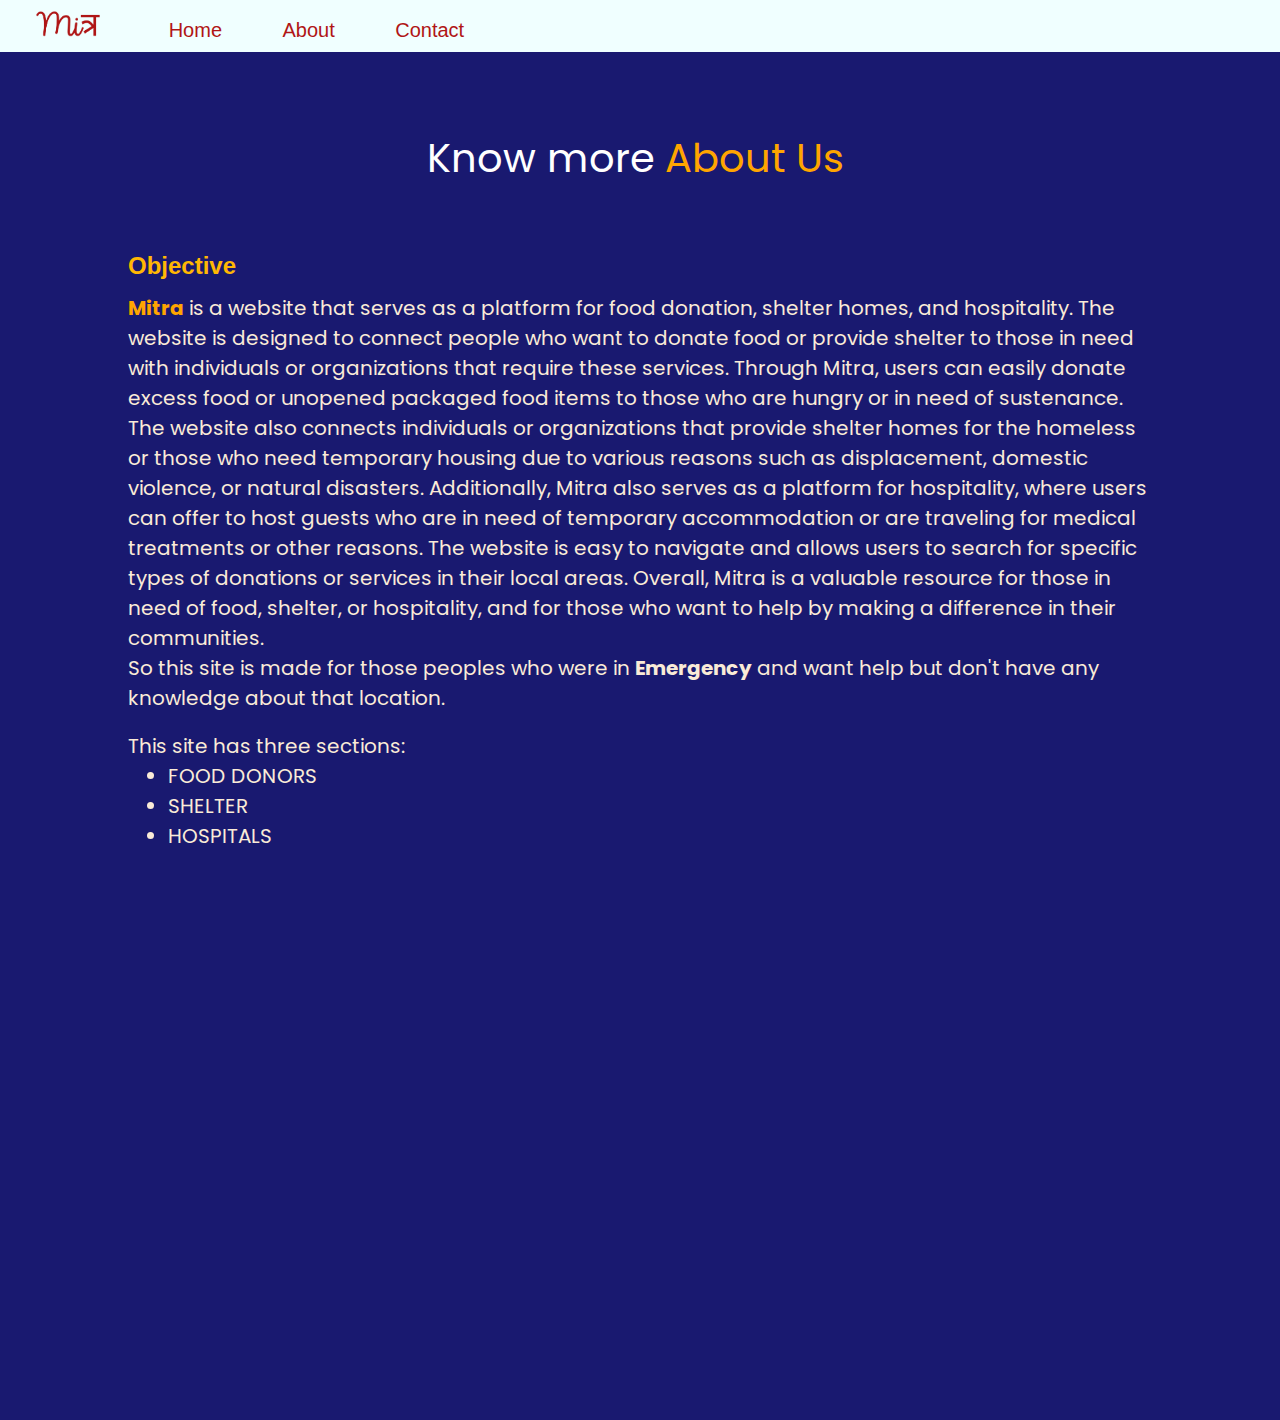
<file: about.html>
<!DOCTYPE html>
<html>

<head>
    <link rel="stylesheet" href="css/style2.css">
    <link rel="stylesheet" href="https://unpkg.com/boxicons@latest/css/boxicons.min.css">
    <title>About Us</title>
    <link rel="shortcut icon" href="images/helping-hands-logo.jpg" type="image/x-icon">

</head>
<style>
    .paragraph-section {
        margin-bottom: 10%;
    }

    .search-city {
        margin: 10% auto 5%;
    }

    .un-ordered,
    section .para-graph {
        color: antiquewhite;
        margin: 0 10%;
        font-family: 'poppins', sans-serif;
        font-weight: 400;
        font-size: 20px;
    }
    span {
        color: orange;
    }
    section h2 {
        position: relative;
        margin: 1% 10%;
        color: #FFB703;
    }
</style>

<body>

    <nav>
        <ul>
            <li class="logo"><a href="index.HTML"><img src="images/mitra1.png" alt="Mitr"></a></li>
            <li><a href="index.html" class="link">Home</a></li>
            <li><a href="#" class="link">About</a></li>
            <li><a href="contact.html" class="link">Contact</a></li>
        </ul>
    </nav>

    <div class="search-city">
        <h1 class="city">Know more <span>About Us</span></h1>
    </div>
    <section class="paragraph-section">
        <h2 id="head-secondary">Objective</h2>
        <p class="para-graph">
            <span><b>Mitra</b></span> is a website that serves as a platform for food donation, shelter homes, and
            hospitality. The website
            is designed to connect people who want to donate food or provide shelter to those in need with individuals
            or organizations that require these services.

            Through Mitra, users can easily donate excess food or unopened packaged food items to those who are hungry
            or in need of sustenance. The website also connects individuals or organizations that provide shelter homes
            for the homeless or those who need temporary housing due to various reasons such as displacement, domestic
            violence, or natural disasters.

            Additionally, Mitra also serves as a platform for hospitality, where users can offer to host guests who are
            in need of temporary accommodation or are traveling for medical treatments or other reasons.

            The website is easy to navigate and allows users to search for specific types of donations or services in
            their local areas.

            Overall, Mitra is a valuable resource for those in need of food, shelter, or hospitality, and for those who
            want to help by making a difference in their communities.
        </p>
        <p class="para-graph">So this site is made for those peoples who were in <b>Emergency</b> and want help but
            don't have any knowledge about that location. </p><br>

        <p class="para-graph"> This site has three sections:
        <ul class="un-ordered">
            <li>FOOD DONORS</li>
            <li>SHELTER</li>
            <li>HOSPITALS</li>
        </ul>
        </p><br>

        <h2>FOOD DONOR</h2>
        <p class="para-graph">Our main objective for choosing this theme, is to help those poor peoples who were dying
            from
            hunger on daily basis.
            We know that there were many NGO’s ,working for those poor peoples.
            But lack of communication between the peoples who have excess of food and the NGO’s is the main issue,<br>
            A piece of bread can also save someone's life.

        </p> <br>

        <h2>SHELTER</h2>
        <p class="para-graph">This section provides the data of oldage homes near the entered location.

        </p><br>
        <h2>HOSPITALS</h2>
        <p class="para-graph"> This section provides the location and contacts of nearby hospitals.
            Such that the peoples who were in emegency can easily reach the nearby hospital.
        </p>
    </section>
</body>

</html>
</file>
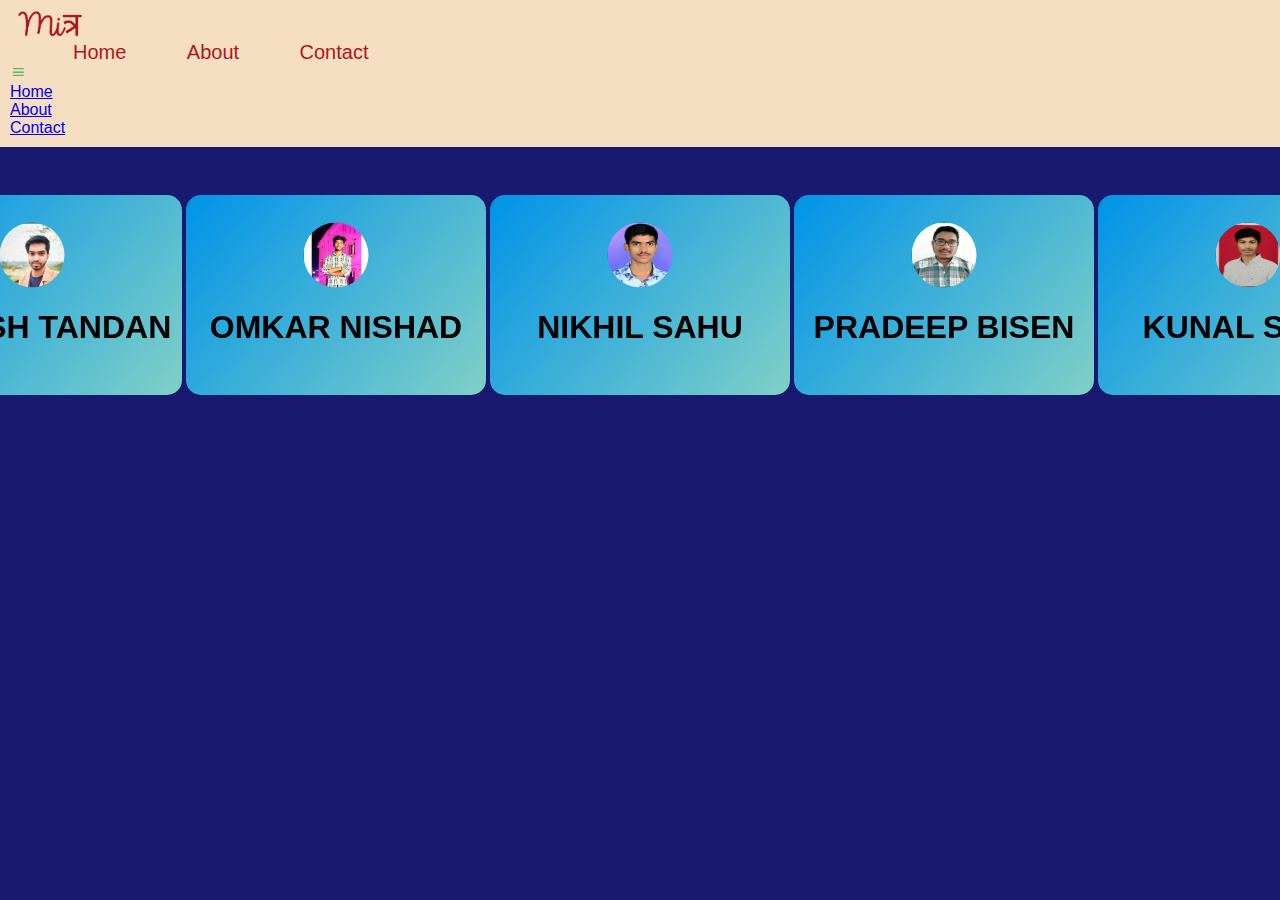
<file: contact.html>
<!DOCTYPE html>
<html>

<head>
    <meta charset="UTF-8">
    <meta http-equiv="X-UA-Compatible" content="IE=edge">
    <meta name="viewport" content="width=device-width, initial-scale=1.0">
    <link rel="stylesheet" href="css/style2.css">
    <link rel="stylesheet" href="https://unpkg.com/boxicons@latest/css/boxicons.min.css">
    <link rel="shortcut icon" href="images/helping-hands-logo.jpg" type="image/x-icon">
    <link rel="stylesheet" href="css/card.css">

    <title>Social Impact - Contact Us</title>
    <style>
        /* Navigation Bar  */
        body {
            font-family: 'Arial', sans-serif;
        }

        body,
        html {
            margin: 0;
            padding: 0;
            height: 100%;
            overflow-x: hidden;
            /* overflow-y: hidden; */
        }

        .logo img {
            height: 27px;
        }

        nav {
            position: fixed;
            /* background-color: azure; */
            background-color: #F6DEC2;
            color: #57b86a;
            margin: 0;
            padding: 10px;
            width: 100%;
            z-index: 1;
            top: 0;
        }

        nav ul {
            list-style: none;
            margin: 0 0 0 45px;
            padding: 0;
        }

        nav ul li {
            display: inline-block;
            margin-right: 20px;
        }

        nav ul li a {
            color: #b01616;
            font-size: 20px;
            text-decoration: none;
            padding: 7px 18px;
            border-radius: 25px;

        }

        nav ul li .link:hover {
            background-color: #8ECAE6;
        }

        #home h1 {
            position: relative;
            display: flex;
            font-size: 2.5rem;
            margin: 100px 0 50px;
            justify-content: center;
            color: orange;

        }
    </style>
</head>

<body>
    <nav>
        <div class="logo"><a href="index.html"><img src="images/mitra1.png" alt="Mitr"></a></div>
        <ul>
            <li><a href="index.html" class="link">Home</a></li>
            <li><a href="about.html" class="link">About</a></li>
            <li><a href="#" class="link">Contact</a></li>
        </ul>

        <div class="toggle_btn">
            <i class='bx bx-menu' onclick="toggleMenu()"></i>
        </div>

        <div class="drop-down-menu" id="sub-Menu">
            <li><a href="index.html" class="link">Home</a></li>
            <li><a href="about.html" class="link">About</a></li>
            <li><a href="contact.html" class="link">Contact</a></li>
        </div>
    </nav>

    <section id="home">
        <h1 class="contact">Contact Us</h1>
    </section>

    <section id="card-section-container">
        <!-- 1st Person -->
        <div class="card__giratorio">
            <div class="card__giratorio-conteudo">
                <div class="card__giratorio-conteudo--frente">
                    <img src="images/yogesh.jpg" alt="Logo Programador CS" class="logo-card">
                    <h1>YOGESH TANDAN</h1>

                </div>

                <div class="card__giratorio-conteudo--traseira">
                    <img src="images/yogesh.jpg" alt="Logo Programador CS" class="logo-card">
                    <h2 class="h-secondary center">Yogesh Tandan</h2>
                    <p class="center">College name: GEC RAIPUR(C.G)</p>
                    <p class="center">Email: <a href="mailto: yogeshtandan25@gmail.com">yogeshtandan25@gmail.com</a></p>
                    <p class="center">LinkedIn ID: <a href="https://www.linkedin.com/in/yogesh-tandan-48214922a"
                            target="_blank">Click here</a></p>
                </div>
            </div>
        </div>

        <!-- 2nd Person -->
        <div class="card__giratorio">
            <div class="card__giratorio-conteudo">
                <div class="card__giratorio-conteudo--frente">
                    <img src="images/omkar.jpeg" alt="Logo Programador CS" class="logo-card">
                    <h1>OMKAR NISHAD</h1>

                </div>

                <div class="card__giratorio-conteudo--traseira">
                    <img src="images/omkar.jpeg" alt="Logo Programador CS" class="logo-card">
                    <h2 class="h-secondary center">OMKAR NISHAD</h2>
                    <p class="center">College name: GEC RAIPUR(C.G)</p>
                    <p class="center">Email: <a href="mailto: omkarnishad752@gmail.com">omkarnishad752@gmail.com</a></p>
                    <p class="center">LinkedIn ID: <a href="https://www.linkedin.com/in/omkar-nishad-720261248"
                            target="_blank">Click here</a></p>
                </div>
            </div>
        </div>

        <!-- 3rd Person  -->
        <div class="card__giratorio">
            <div class="card__giratorio-conteudo">
                <div class="card__giratorio-conteudo--frente">
                    <img src="images/nikhil.jpeg" alt="Logo Programador CS" class="logo-card">
                    <h1>NIKHIL SAHU</h1>

                </div>

                <div class="card__giratorio-conteudo--traseira">
                    <img src="images/nikhil.jpeg" alt="Logo Programador CS" class="logo-card">
                    <h2 class="h-secondary center">NIKHIL SAHU</h2>
                    <p class="center">College name: GEC RAIPUR(C.G)</p>
                    <p class="center">Email: <a href="mailto: 4uamystery@gmail.com">4uamystery@gmail.com</a></p>
                    <p class="center">LinkedIn ID: <a href="https://www.linkedin.com/in/nikhil-sahu-50a1ab233"
                            target="_blank">Click here</a></p>
                </div>
            </div>
        </div>

        

        <!-- 4th Person  -->
        <div class="card__giratorio">
            <div class="card__giratorio-conteudo">
                <div class="card__giratorio-conteudo--frente">
                    <img src="images/pradeep.jpeg" alt="Logo Programador CS" class="logo-card">
                    <h1>PRADEEP BISEN</h1>

                </div>

                <div class="card__giratorio-conteudo--traseira">
                    <img src="images/pradeep.jpeg" alt="Logo Programador CS" class="logo-card">
                    <h2 class="h-secondary center">PRADEEP BISEN</h2>
                    <p class="center">College name: GEC RAIPUR(C.G)</p>
                    <p class="center">Email: <a href="mailto: pradeepbisen60@gmail.com">pradeepbisen60@gmail.com</a></p>
                    <p class="center">LinkedIn ID: <a href="https://www.linkedin.com/in/pradeep-bisen-725690202"
                            target="_blank">Click here</a></p>
                </div>
            </div>
        </div>
         
        <!-- 5th Person -->
        <div class="card__giratorio">
            <div class="card__giratorio-conteudo">
                <div class="card__giratorio-conteudo--frente">
                    <img src="images/kunal.jpeg" alt="Logo Programador CS" class="logo-card">
                    <h1>KUNAL SAHU</h1>

                </div>

                <div class="card__giratorio-conteudo--traseira">
                    <img src="images/kunal.jpeg" alt="Logo Programador CS" class="logo-card">
                    <h2 class="h-secondary center">KUNAL SAHU</h2>
                    <p class="center">College name: GEC RAIPUR(C.G)</p>
                    <p class="center">Email: <a href="mailto: kunalsahu1904@gmail.com">kunalsahu1904@gmail.com</a></p>
                    <p class="center">LinkedIn ID: <a href="https://www.linkedin.com/in/kunal-sahu-0325221a6"
                            target="_blank">Click here</a></p>
                </div>
            </div>
        </div>


    </section>

    <script src="script.js"></script>

</body>

</html>
</file>
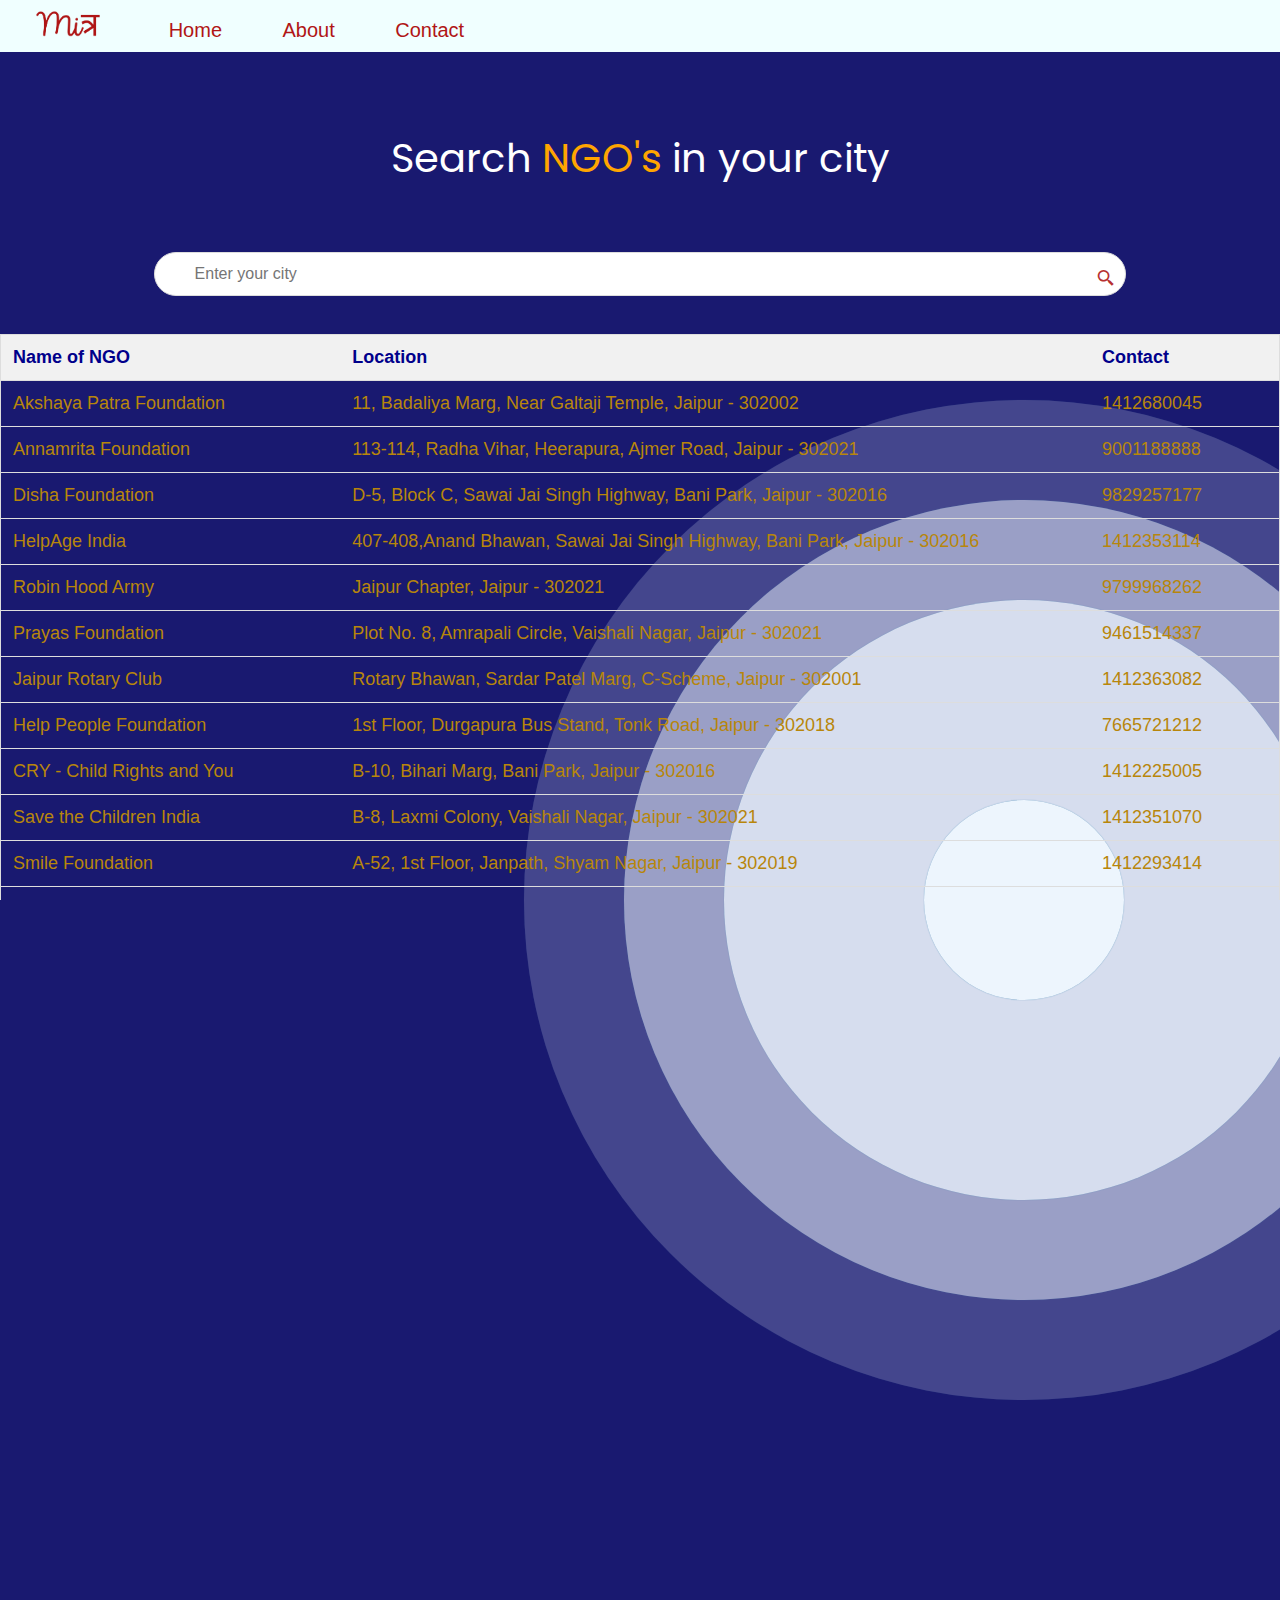
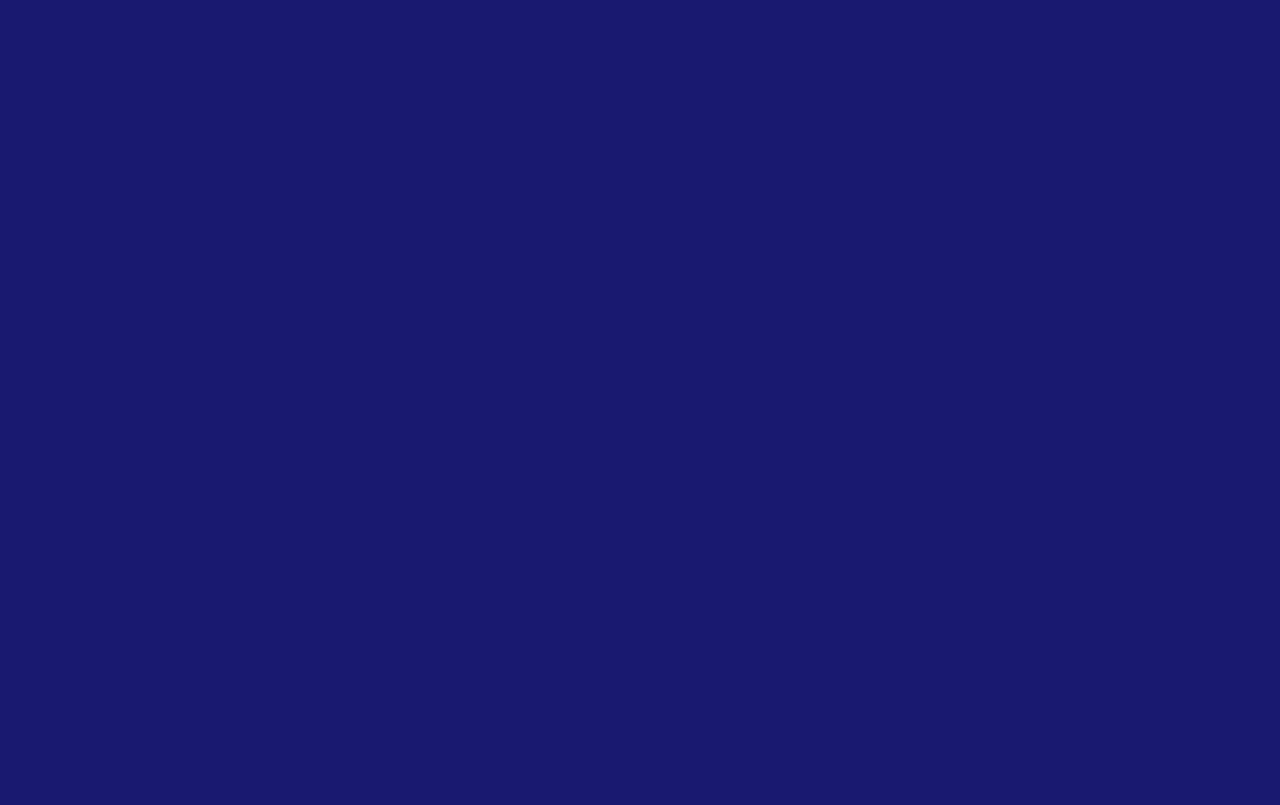
<file: food-donation.html>
<!DOCTYPE html>
<html>

<head>
	<link rel="stylesheet" href="css/style2.css">
	<link rel="stylesheet" href="https://unpkg.com/boxicons@latest/css/boxicons.min.css">
	<title>Food Banks - Near Me</title>
	<link rel="shortcut icon" href="images/helping-hands-logo.jpg" type="image/x-icon">

</head>
<style>
	#myInput {
            
            background-position: 10px 12px;
            /* Position the search icon */
            background-repeat: no-repeat;
            /* Do not repeat the icon image */
            width: 100%;
            /* Full-width */
            font-size: 16px;
            /* Increase font-size */
            padding: 12px 20px 12px 40px;
            /* Add some padding */
            border: 1px solid #ddd;
            /* Add a grey border */
            margin-bottom: 12px;
            /* Add some space below the input */
        }

        #myTable {
			position: relative;
            border-collapse: collapse;
            /* Collapse borders */
            width: 100%;
            /* Full-width */
            border: 1px solid #ddd;
            /* Add a grey border */
            font-size: 18px;
            /* Increase font-size */
			z-index: 3;
			color: darkgoldenrod;
        }
        #myTable th {
			color: darkblue;
		}

        #myTable th,
        #myTable td {
            text-align: left;
            /* Left-align text */
            padding: 12px;
            /* Add padding */
        }

        #myTable tr {
            /* Add a bottom border to all table rows */
            border-bottom: 1px solid #ddd;
        }

        #myTable tr.header,
        #myTable tr:hover {
            /* Add a grey background color to the table header and on hover */
            background-color: #f1f1f1;
        }
</style>
<body>

	<nav>
		<ul>
			<li class="logo"><a href="index.HTML"><img src="images/mitra1.png" alt="Mitr"></a></li>
			<li><a href="index.html" class="link">Home</a></li>
			<li><a href="about.html" class="link">About</a></li>
			<li><a href="contact.html" class="link">Contact</a></li>
		</ul>
	</nav>

	<div class="search-city">
		<h1 class="city">Search <span>NGO's</span> in your city</h1>
	</div>

	<!-- Search-Box -->
	<div class="search-container">
		<input type="text" id="myInput" onkeyup="myFunction()" placeholder="Enter your city">
		<button type="submit"><i class='bx bx-search-alt-2'></i></button>
	</div>

	<!-- Table-Data -->
	<section id="table-data">
		<table id="myTable">
			<tr class="header">
				<th style=" width:27%">Name of NGO</th>
				<th style=" width:60%">Location</th>
				<th style=" width:30%">Contact </th>
				<th></th>
			</tr>

			<tr>
				<td>Akshaya Patra Foundation</td>
				<td>11, Badaliya Marg, Near Galtaji Temple, Jaipur - 302002</td>
				<td>1412680045</td>
				<td></td>
			</tr>
			<tr>
				<td>Annamrita Foundation</td>
				<td>113-114, Radha Vihar, Heerapura, Ajmer Road, Jaipur - 302021</td>
				<td>9001188888</td>
				<td></td>
			</tr>
			<tr>
				<td>Disha Foundation</td>
				<td>D-5, Block C, Sawai Jai Singh Highway, Bani Park, Jaipur - 302016</td>
				<td>9829257177</td>
				<td></td>
			</tr>
			<tr>
				<td>HelpAge India</td>
				<td>407-408,Anand Bhawan, Sawai Jai Singh Highway, Bani Park, Jaipur - 302016</td>
				<td>1412353114</td>
				<td></td>
			</tr>
			<tr>
				<td>Robin Hood Army</td>
				<td>Jaipur Chapter, Jaipur - 302021</td>
				<td>9799968262</td>
				<td></td>
			</tr>
			<tr>
				<td>Prayas Foundation</td>
				<td>Plot No. 8, Amrapali Circle, Vaishali Nagar, Jaipur - 302021</td>
				<td>9461514337</td>
				<td></td>
			</tr>
			<tr>
				<td>Jaipur Rotary Club</td>
				<td>Rotary Bhawan, Sardar Patel Marg, C-Scheme, Jaipur - 302001</td>
				<td>1412363082</td>
				<td></td>
			</tr>
			<tr>
				<td>Help People Foundation</td>
				<td>1st Floor, Durgapura Bus Stand, Tonk Road, Jaipur - 302018</td>
				<td>7665721212</td>
				<td></td>
			</tr>
			<tr>
				<td>CRY - Child Rights and You</td>
				<td>B-10, Bihari Marg, Bani Park, Jaipur - 302016</td>
				<td>1412225005</td>
				<td></td>
			</tr>
			<tr>
				<td>Save the Children India</td>
				<td>B-8, Laxmi Colony, Vaishali Nagar, Jaipur - 302021</td>
				<td>1412351070</td>
				<td></td>
			</tr>
			<tr>
				<td>Smile Foundation</td>
				<td>A-52, 1st Floor, Janpath, Shyam Nagar, Jaipur - 302019</td>
				<td>1412293414</td>
				<td></td>
			</tr>
			<tr>
				<td>Food for Life India</td>
				<td>331, Adarsh Nagar, Jaipur - 302004</td>
				<td>1412606889</td>
				<td></td>
			</tr>
			<tr>
				<td>Seva Mandir</td>
				<td>D-72, Shanti Path, Jawahar Nagar, Jaipur - 302004</td>
				<td>1412623969</td>
				<td></td>
			</tr>
			<tr>
				<td>Aarohan NGO</td>
				<td>D-74, Shiv Heera Path, Chitrakoot, Jaipur - 302021</td>
				<td>9829253430</td>
				<td></td>
			</tr>
			<tr>
				<td>Helpage Elder Care</td>
				<td>103, Shubh Laxmi Tower, Central Spine, Vidhyadhar Nagar, Jaipur - 302039</td>
				<td>1412330268</td>
				<td></td>
			</tr>
			<tr>
				<td>Goodwill Foundation</td>
				<td>221, Nemi Nagar Extension, Vaishali Nagar, Jaipur - 302021</td>
				<td>9828218519</td>
				<td></td>
			</tr>
			<tr>
				<td>Uday Foundation</td>
				<td>B-32, Mahesh Nagar, Jaipur - 302015</td>
				<td>9413314810</td>
				<td></td>
			</tr>
			<tr>
				<td>Rotary Club of Jaipur North</td>
				<td>10, Pareek College Road, Bani Park, Jaipur - 302016</td>
				<td>1412200007</td>
				<td></td>
			</tr>
			<tr>
				<td>CARE India</td>
				<td>106, Shubh Laxmi Tower, Jaipur </td>
				<td>1412200045</td>
				<td></td>
			</tr>

			<tr>
				<td>Anubhuti - Ek Prayaas Sanstha</td>
				<td>Plot No. 1096, Mahaveer Nagar II, Mahaveer Nagar, Kota-Rajasthan - 324005 </td>
				<td>7947272241</td>
				<td></td>
			</tr>
			<tr>
				<td>RAJ Bhanwar Welfare Trust</td>
				<td> Flat No – 204, Orient Brij, 760 Shastri Nagar, Dadabari, Kota 324009</td>
				<td>8696425625</td>
				<td></td>
			</tr>
			<tr>
				<td>Shri Karni Nagar Vikas Samiti</td>
				<td>Gordhanpura Kota 324007</td>
				<td>7442363741</td>
				<td></td>
			</tr>
			<tr>
				<td>Shubhashraya Foundation</td>
				<td>H.No 355, Vivekanand Nagar, Behind of Medical College, Kota 324005,</td>
				<td>9982778677</td>
				<td></td>
			</tr>
			<tr>
				<td>Koshish</td>
				<td>H. No. 1, New Gopal Vihar, Kota 324001</td>
				<td>9462534838</td>
				<td></td>
			</tr>
			<tr>
				<td>Shine India Foundation</td>
				<td>AA-1, Vasundhara Vihar, Bajrang Nagar, Kota 324001</td>
				<td>8386900101</td>
				<td></td>
			</tr>
			<tr>
				<td>Joy of Giving Society</td>
				<td>Railway Workshop Colony, Kota 324002</td>
				<td>9413543101</td>
				<td></td>
			</tr>

			<tr>
				<td>Akshaya Patra Foundation</td>
				<td>Bikaner, Rajasthan</td>
				<td>8246615500</td>
				<td></td>
			</tr>
			<tr>
				<td>Robin Hood Army</td>
				<td>Bikaner, Rajasthan</td>
				<td>8890538037</td>
				<td></td>
			</tr>
			<tr>
				<td>Annamrita Foundation</td>
				<td>Bikaner, Rajasthan</td>
				<td>2228882200</td>
				<td></td>
			</tr>
			<tr>
				<td>Serve Needy</td>
				<td>Bikaner, Rajasthan</td>
				<td>9950163305</td>
				<td></td>
			</tr>
			<tr>
				<td>Helpage India</td>
				<td>Bikaner, Rajasthan</td>
				<td>1141681881</td>
				<td></td>
			</tr>
			<tr>
				<td>Narayan Seva Sansthan -</td>
				<td>Bikaner, Rajasthan</td>
				<td>2946622222</td>
				<td></td>
			</tr>
			<tr>
				<td>Maa Bharti Seva Sansthan</td>
				<td>Jaisalmer Rajasthan </td>
				<td>8696943207</td>
				<td></td>
			</tr>
			<tr>
				<td>Sarv Samaj Kalyan Samiti</td>
				<td>Jaisalmer Rajasthan </td>
				<td>7877224634</td>
				<td></td>
			</tr>
			<tr>
				<td>Divya Jyoti Jagriti Sansthan</td>
				<td>Jaisalmer Rajasthan </td>
				<td>1800118800</td>
				<td></td>
			</tr>
			<tr>
				<td>Nanhe Kadam Foundation </td>
				<td>Jaisalmer Rajasthan </td>
				<td>8003044646</td>
				<td></td>
			</tr>
			<tr>
				<td>Sai baba seva Mandal </td>
				<td>Jaisalmer Rajasthan </td>
				<td>9829502326</td>
				<td></td>
			</tr>
			<tr>
				<td>Smile Foundation </td>
				<td>Jaisalmer Rajasthan </td>
				<td>1143124100</td>
				<td></td>
			</tr>
			<tr>
				<td>Ek Saath Foundation </td>
				<td>Ajmer, Rajasthan </td>
				<td>9828555272</td>
				<td></td>
			</tr>
			<tr>
				<td>Manav Kalyan Sansthan </td>
				<td>Ajmer, Rajasthan </td>
				<td>1512525809</td>
				<td></td>
			</tr>
			<tr>
				<td>Navjeevan Seva Sansthan </td>
				<td>Ajmer, Rajasthan </td>
				<td>9414525652</td>
				<td></td>
			</tr>
			<tr>
				<td>Global Giving Foundation</td>
				<td>Ajmer, Rajasthan </td>
				<td>9555696923</td>
				<td></td>
			</tr>
			<tr>
				<td>Vedanta Foundation</td>
				<td>Ajmer, Rajasthan </td>
				<td>2266461000</td>
				<td></td>
			</tr>
			<tr>
				<td>Sahayta Trust</td>
				<td>Ajmer, Rajasthan </td>
				<td>9829600514</td>
				<td></td>
			</tr>
		</table>
	</section>


<!-- Background theme -->
	<div class='ripple-background'>
		<div class='circle xxlarge shade1'></div>
		<div class='circle xlarge shade2'></div>
		<div class='circle large shade3'></div>
		<div class='circle mediun shade4'></div>
		<div class='circle small shade5'></div>
	</div>


	<!-- JavaScript -->
    <script src="script.js"></script>

	
</body>

</html>
</file>
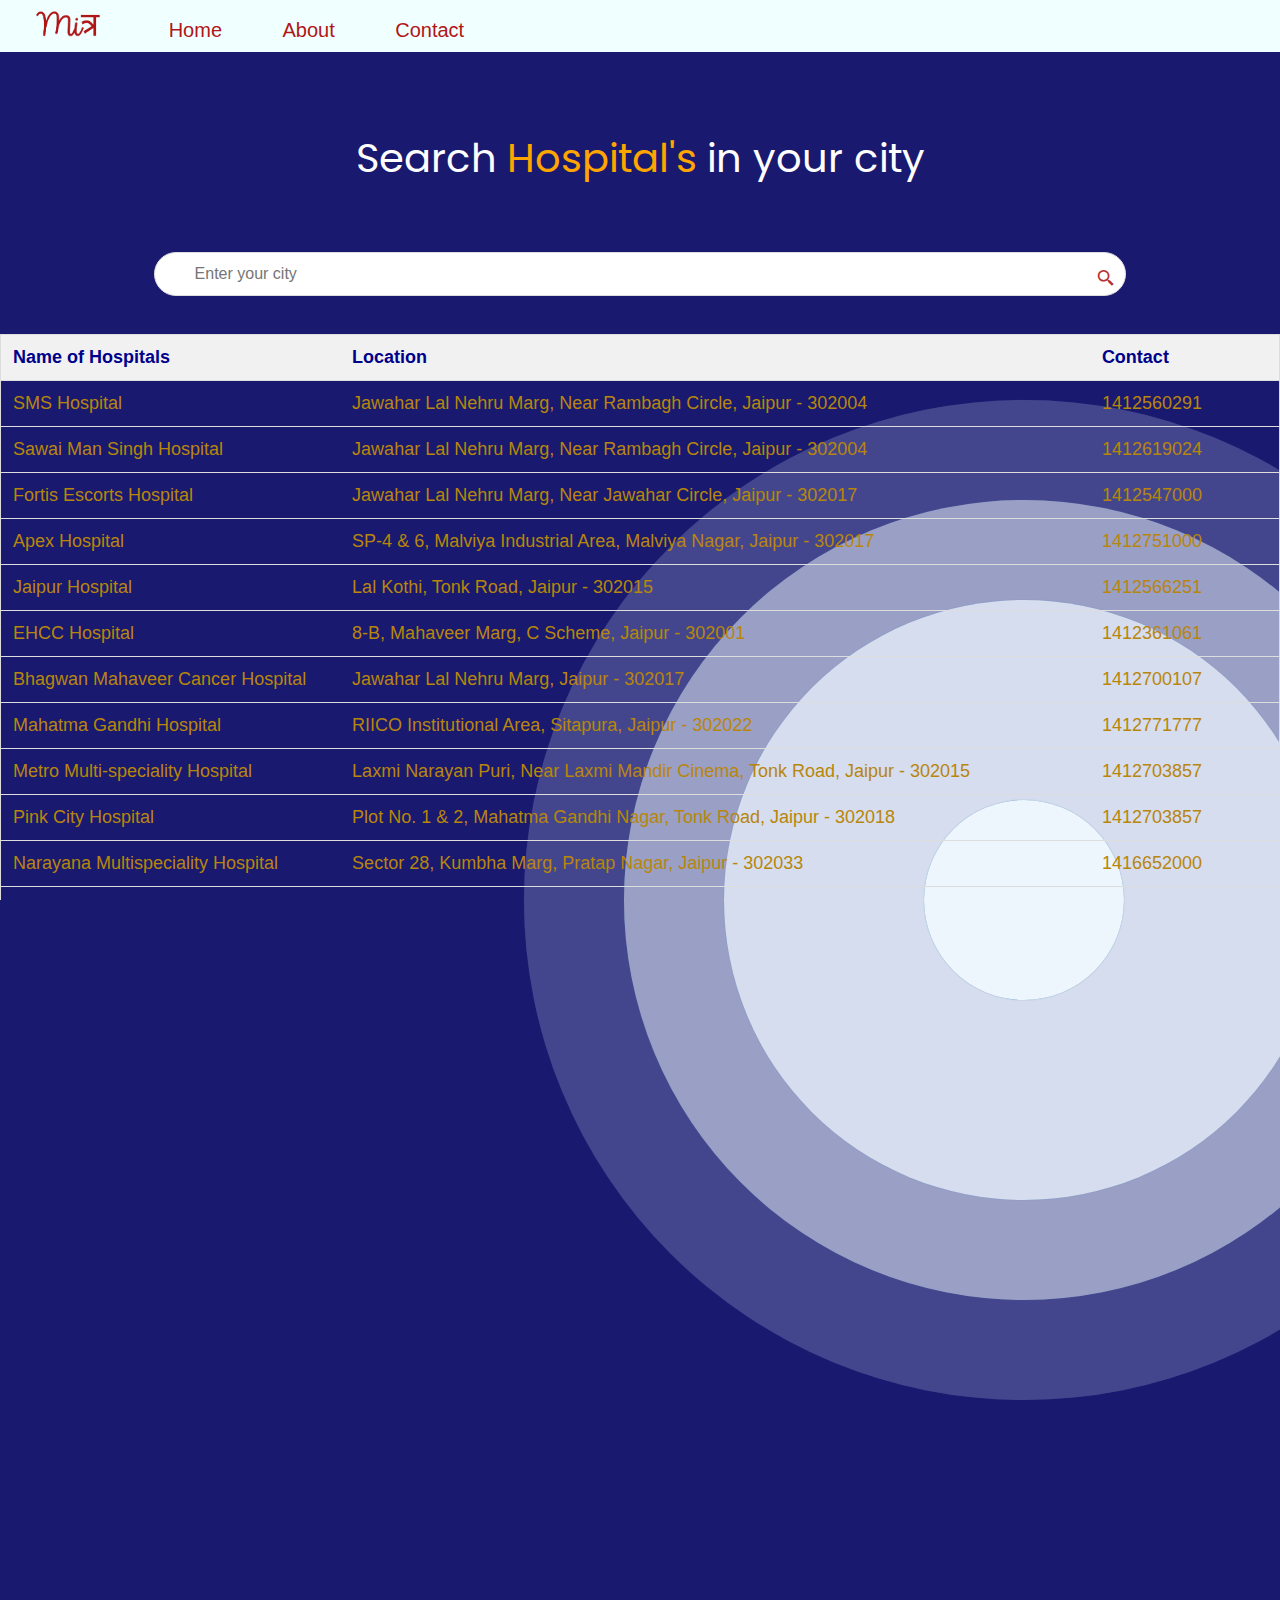
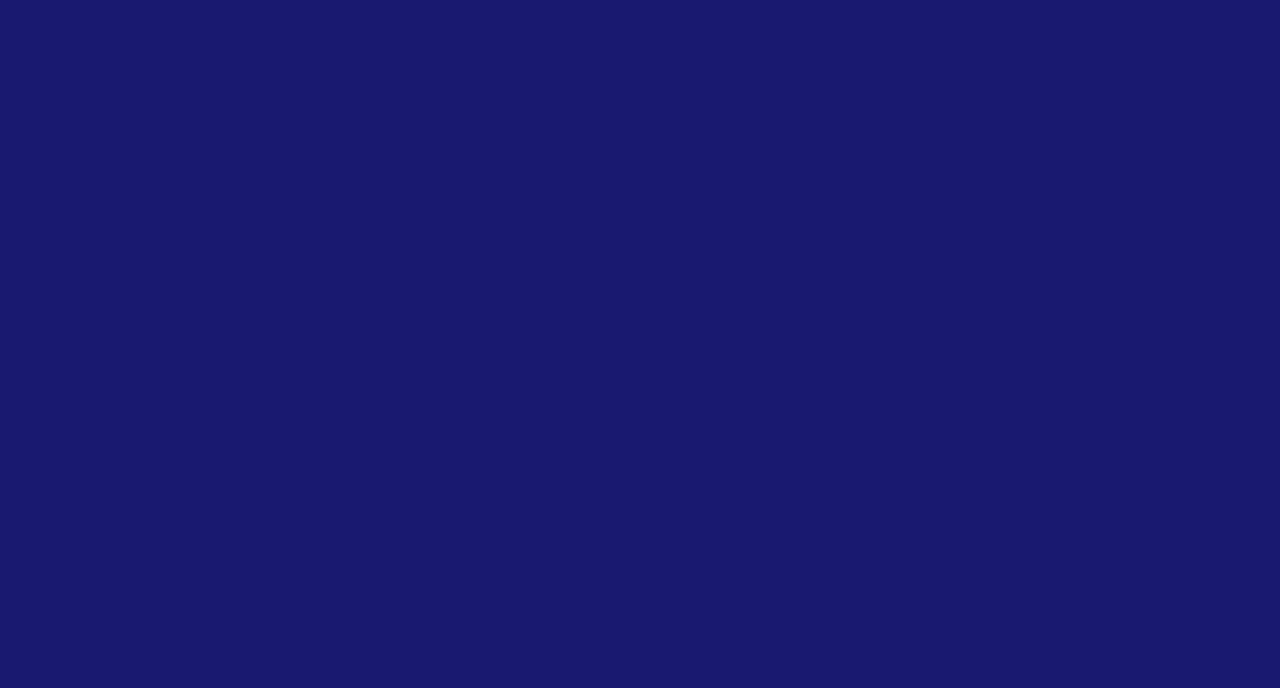
<file: hospitals.html>
<!DOCTYPE html>
<html>

<head>
    <link rel="stylesheet" href="css/style2.css">
    <link rel="stylesheet" href="https://unpkg.com/boxicons@latest/css/boxicons.min.css">
    <title>Hospitals - Near Me</title>
    <link rel="shortcut icon" href="images/helping-hands-logo.jpg" type="image/x-icon">

</head>
<style>
    #myInput {

        background-position: 10px 12px;
        /* Position the search icon */
        background-repeat: no-repeat;
        /* Do not repeat the icon image */
        width: 100%;
        /* Full-width */
        font-size: 16px;
        /* Increase font-size */
        padding: 12px 20px 12px 40px;
        /* Add some padding */
        border: 1px solid #ddd;
        /* Add a grey border */
        margin-bottom: 12px;
        /* Add some space below the input */
    }

    #myTable {
        position: relative;
        border-collapse: collapse;
        /* Collapse borders */
        width: 100%;
        /* Full-width */
        border: 1px solid #ddd;
        /* Add a grey border */
        font-size: 18px;
        /* Increase font-size */
        z-index: 3;
        color: darkgoldenrod;
    }

    #myTable th {
        color: darkblue;
    }

    #myTable th,
    #myTable td {
        text-align: left;
        /* Left-align text */
        padding: 12px;
        /* Add padding */
    }

    #myTable tr {
        /* Add a bottom border to all table rows */
        border-bottom: 1px solid #ddd;
    }

    #myTable tr.header,
    #myTable tr:hover {
        /* Add a grey background color to the table header and on hover */
        background-color: #f1f1f1;
    }
</style>

<body>

    <nav>
        <ul>
            <li class="logo"><a href="index.HTML"><img src="images/mitra1.png" alt="Mitr"></a></li>
            <li><a href="index.html" class="link">Home</a></li>
            <li><a href="about.html" class="link">About</a></li>
            <li><a href="contact.html" class="link">Contact</a></li>
        </ul>
    </nav>

    <div class="search-city">
        <h1 class="city">Search <span>Hospital's</span> in your city</h1>
    </div>

    <!-- Search-Box -->
    <div class="search-container">
        <input type="text" id="myInput" onkeyup="myFunction()" placeholder="Enter your city">
        <button type="submit"><i class='bx bx-search-alt-2'></i></button>
    </div>

    <!-- Table-Data -->
    <section id="table-data">
        <table id="myTable">
            <tr class="header">
                <th style=" width:27%">Name of Hospitals</th>
                <th style=" width:60%">Location</th>
                <th style=" width:30%">Contact </th>
                <th></th>
            </tr>
            <tr>
                <td>SMS Hospital</td>
                <td>Jawahar Lal Nehru Marg, Near Rambagh Circle, Jaipur - 302004</td>
                <td>1412560291</td>
            </tr>
            <tr>
                <td>Sawai Man Singh Hospital</td>
                <td>Jawahar Lal Nehru Marg, Near Rambagh Circle, Jaipur - 302004</td>
                <td>1412619024</td>
            </tr>
            <tr>
                <td>Fortis Escorts Hospital</td>
                <td>Jawahar Lal Nehru Marg, Near Jawahar Circle, Jaipur - 302017</td>
                <td>1412547000</td>
            </tr>
            <tr>
                <td>Apex Hospital</td>
                <td>SP-4 &amp; 6, Malviya Industrial Area, Malviya Nagar, Jaipur - 302017</td>
                <td>1412751000</td>
            </tr>
            <tr>
                <td>Jaipur Hospital</td>
                <td>Lal Kothi, Tonk Road, Jaipur - 302015</td>
                <td>1412566251</td>
            </tr>
            <tr>
                <td>EHCC Hospital</td>
                <td>8-B, Mahaveer Marg, C Scheme, Jaipur - 302001</td>
                <td>1412361061</td>
            </tr>
            <tr>
                <td>Bhagwan Mahaveer Cancer Hospital</td>
                <td>Jawahar Lal Nehru Marg, Jaipur - 302017</td>
                <td>1412700107</td>
            </tr>
            <tr>
                <td>Mahatma Gandhi Hospital</td>
                <td>RIICO Institutional Area, Sitapura, Jaipur - 302022</td>
                <td>1412771777</td>
            </tr>
            <tr>
                <td>Metro Multi-speciality Hospital</td>
                <td>Laxmi Narayan Puri, Near Laxmi Mandir Cinema, Tonk Road, Jaipur - 302015</td>
                <td>1412703857</td>
            </tr>
            <tr>
                <td>Pink City Hospital</td>
                <td>Plot No. 1 &amp; 2, Mahatma Gandhi Nagar, Tonk Road, Jaipur - 302018</td>
                <td>1412703857</td>
            </tr>
            <tr>
                <td>Narayana Multispeciality Hospital</td>
                <td>Sector 28, Kumbha Marg, Pratap Nagar, Jaipur - 302033</td>
                <td>1416652000</td>
            </tr>
            <tr>
                <td>Maharao Bhim Singh (MBS) Hospital</td>
                <td>Nayapura, Kota, Rajasthan 324001</td>
                <td>7442390100</td>
            </tr>
            <tr>
                <td>City Hospital and Research Centre</td>
                <td>Dadabari, Kota, Rajasthan 324009</td>
                <td>7442500200</td>
            </tr>
            <tr>
                <td>Allen Hospital</td>
                <td> Talwandi, Kota, Rajasthan 324005</td>
                <td>7442430405</td>
            </tr>
            <tr>
                <td>Santokba Durlabhji Memorial Hospital (SDMH)</td>
                <td>Jhalawar Road, Kota, Rajasthan 324007</td>
                <td>7442431298</td>
            </tr>
            <tr>
                <td>Geetanjali Hospital</td>
                <td>Talwandi, Kota, Rajasthan 324005</td>
                <td>7442432200</td>
            </tr>
            <tr>
                <td>Aakash Hospital</td>
                <td> Kunadi, Kota, Rajasthan 324008</td>
                <td>7442400600</td>
            </tr>
            <tr>
                <td>Gumanpura Hospital</td>
                <td>Gumanpura, Kota, Rajasthan 324006</td>
                <td>7442390888</td>
            </tr>
            <tr>
                <td>Paliwal Hospital</td>
                <td> Kota Road, Baran, Rajasthan 325205</td>
                <td>9352844003</td>
            </tr>
            <tr>
                <td>PBM Hospital</td>
                <td> Near Dr. Karni Singh Stadium, Jaipur Road, Bikaner</td>
                <td>1512231901</td>
            </tr>
            <tr>
                <td>S.K. Hospital</td>
                <td>1-B-1, JNV Colony, Near Chopra Farms, Bikaner</td>
                <td>1512231901</td>
            </tr>
            <tr>
                <td>Bikaner General Hospital</td>
                <td> Shivbari Road, Near Shivbari Temple, Bikaner</td>
                <td>1512529365</td>
            </tr>
            <tr>
                <td>&quot;</td>
            </tr>
            <tr>
                <td>Sadguru Hospital&quot;</td>
                <td> Pratap Nagar, Bikaner</td>
                <td>1512231843</td>
            </tr>
            <tr>
                <td>Jai Hospital</td>
                <td> 2-JHA-26, Jawahar Nagar, Near Karni Singh Stadium, Bikaner</td>
                <td>1512523600</td>
            </tr>
            <tr>
                <td>Marudhar Hospital</td>
                <td> K.E.M. Road, Near Karni Singh Stadium, Bikaner</td>
                <td>1512227195</td>
            </tr>
            <tr>
                <td>Jain Hospital and Endoscopy Centre</td>
                <td>M.G. Nagar, Bikaner</td>
                <td>1512526025</td>
            </tr>
            <tr>
                <td>Shree Krishna Hospital</td>
                <td>3-JHA-14, Jawahar Nagar, Bikaner</td>
                <td>1512526495</td>
            </tr>
            <tr>
                <td>Santokba Durlabhji Memorial Hospital</td>
                <td>B-4, Ganganagar Road, Near Santoshi Mata Temple, Bikaner</td>
                <td>1512201270</td>
            </tr>
            <tr>
                <td>Narsingh Das Soni Hospital</td>
                <td>2-B-2, JNV Colony, Near Chopra Farms, Bikaner</td>
                <td>1512232710</td>
            </tr>
            <tr>
                <td>Bhargava Hospital</td>
                <td> Pushkar Road, Ajmer</td>
                <td>1452642257</td>
            </tr>
            <tr>
                <td>Narayana Multispeciality Hospital</td>
                <td>Jaipur Road, Ajmer</td>
                <td>1452424100</td>
            </tr>
            <tr>
                <td>JLN Hospital and Research Centre</td>
                <td>Jaipur Road, Ajmer</td>
                <td>1452787000</td>
            </tr>
            <tr>
                <td>Mahatma Gandhi Hospital</td>
                <td> Bhankrota, Ajmer Road</td>
                <td>1417166500</td>
            </tr>
            <tr>
                <td>Aastha Hospital</td>
                <td>Srinagar Road, Ajmer</td>
                <td>1452431060</td>
            </tr>
            <tr>
                <td>Kshetrapal Hospital</td>
                <td>Ajmer Road, Nasirabad, Ajmer</td>
                <td>1452240834</td>
            </tr>
            <tr>
                <td>Sethi Hospital</td>
                <td> Civil Lines, Ajmer</td>
                <td>1452421204</td>
            </tr>
            <tr>
                <td>Jaisalmer Medical College &amp; Hospital</td>
                <td>Ramgarh Road, Jaisalmer, Rajasthan 345001</td>
                <td>7665004450</td>
            </tr>
            <tr>
                <td>Jain ENT Hospital</td>
                <td>: Near Hanuman Circle, Barmer Road, Jaisalmer, Rajasthan 345001</td>
                <td>9414474986</td>
            </tr>
            <tr>
                <td>Jaisalmer Hospital</td>
                <td>Hanuman Cir, Jaisalmer, Rajasthan 345001</td>
                <td>9929655555</td>
            </tr>
            <tr>
                <td>Desert Medicine Research Centre</td>
                <td> New Pali Road, Jodhpur - Jaisalmer Road, Jaisalmer, Rajasthan 345001</td>
                <td>9956247123</td>
            </tr>
        </table>
    </section>


<!-- Background theme -->
    <div class='ripple-background'>
        <div class='circle xxlarge shade1'></div>
        <div class='circle xlarge shade2'></div>
        <div class='circle large shade3'></div>
        <div class='circle mediun shade4'></div>
        <div class='circle small shade5'></div>
    </div>


    <!-- JavaScript -->
    <script src="script.js"></script>
</body>

</html>
</file>
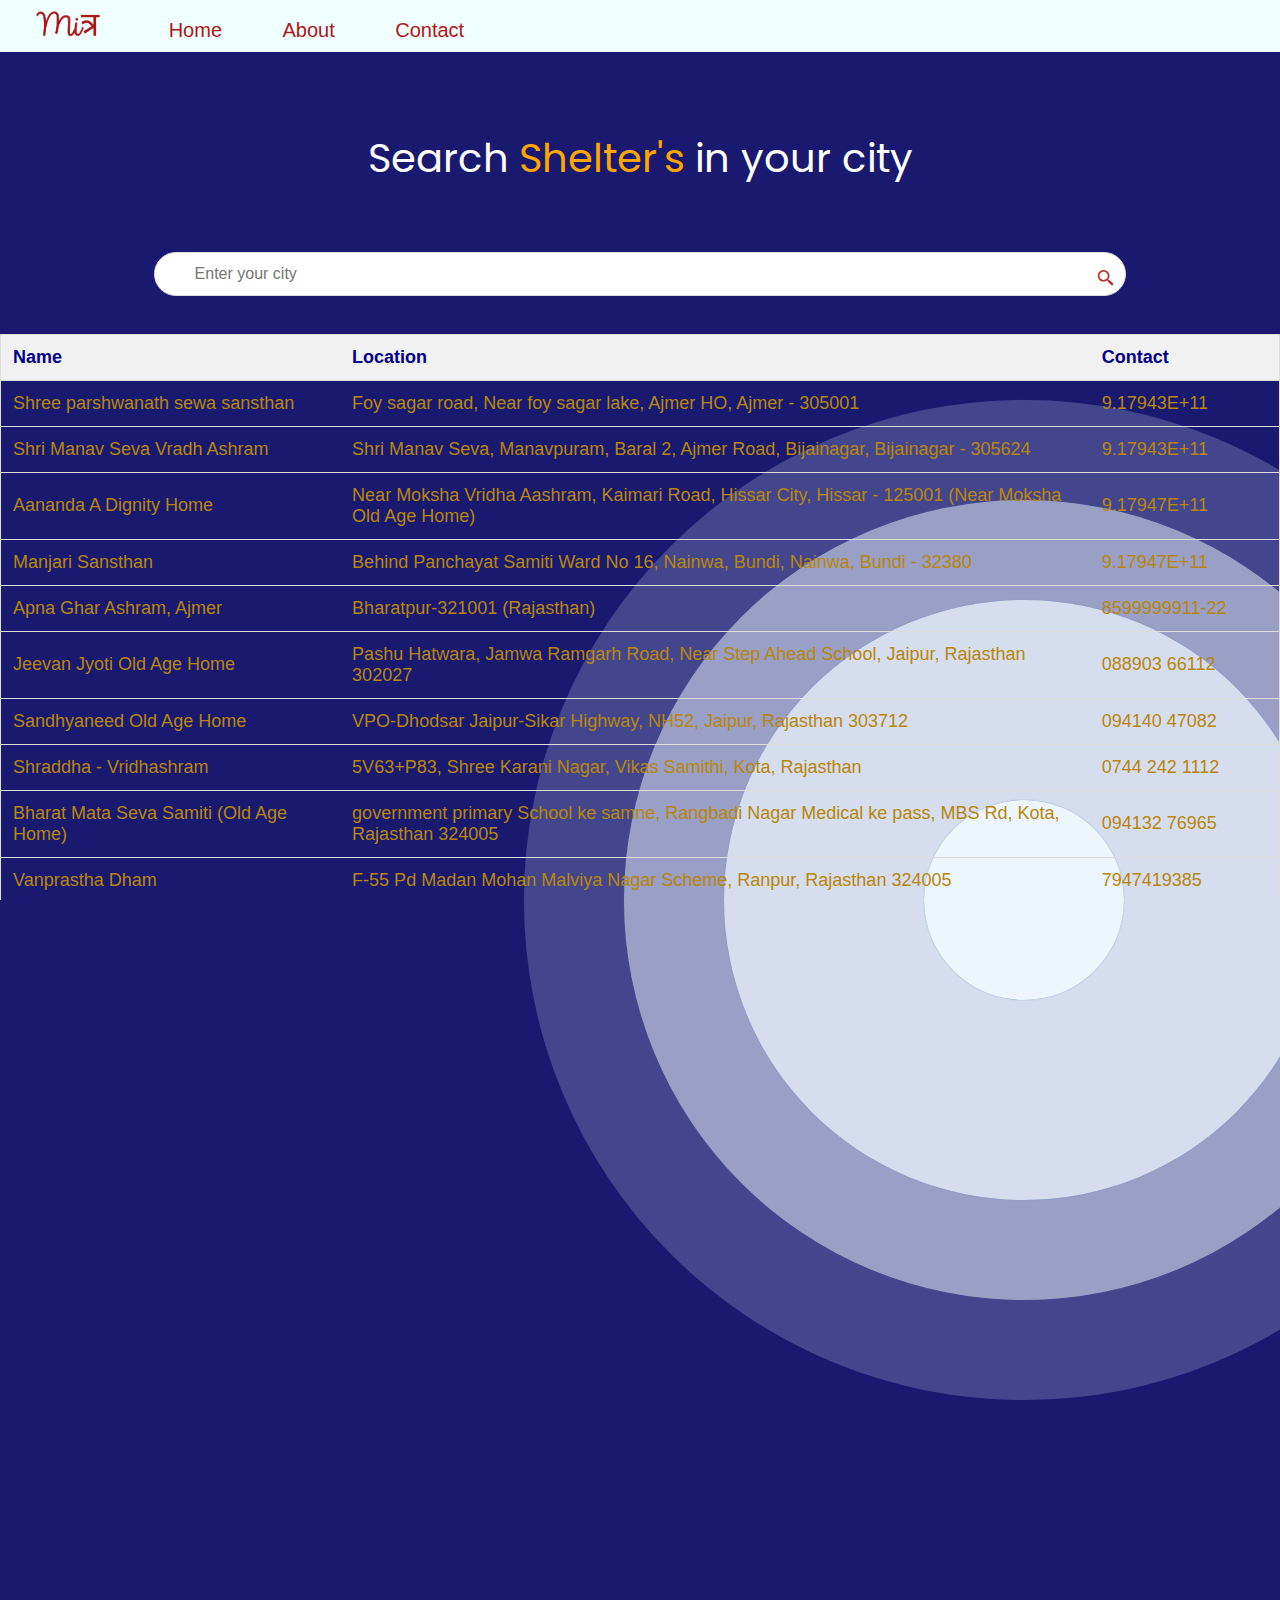
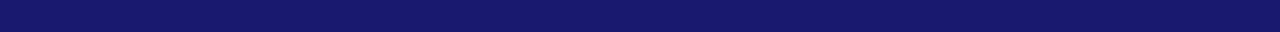
<file: shelter.html>
<!DOCTYPE html>
<html>

<head>
    <link rel="stylesheet" href="css/style2.css">
    <link rel="stylesheet" href="https://unpkg.com/boxicons@latest/css/boxicons.min.css">
    <title>Shelter Home - Near Me</title>
    <link rel="shortcut icon" href="images/helping-hands-logo.jpg" type="image/x-icon">

</head>
<style>
    #myInput {

        background-position: 10px 12px;
        /* Position the search icon */
        background-repeat: no-repeat;
        /* Do not repeat the icon image */
        width: 100%;
        /* Full-width */
        font-size: 16px;
        /* Increase font-size */
        padding: 12px 20px 12px 40px;
        /* Add some padding */
        border: 1px solid #ddd;
        /* Add a grey border */
        margin-bottom: 12px;
        /* Add some space below the input */
    }

    #myTable {
        position: relative;
        border-collapse: collapse;
        /* Collapse borders */
        width: 100%;
        /* Full-width */
        border: 1px solid #ddd;
        /* Add a grey border */
        font-size: 18px;
        /* Increase font-size */
        z-index: 3;
        color: darkgoldenrod;
    }

    #myTable th {
        color: darkblue;
    }

    #myTable th,
    #myTable td {
        text-align: left;
        /* Left-align text */
        padding: 12px;
        /* Add padding */
    }

    #myTable tr {
        /* Add a bottom border to all table rows */
        border-bottom: 1px solid #ddd;
    }

    #myTable tr.header,
    #myTable tr:hover {
        /* Add a grey background color to the table header and on hover */
        background-color: #f1f1f1;
    }
</style>

<body>

    <nav>
        <ul>
            <li class="logo"><a href="index.HTML"><img src="images/mitra1.png" alt="Mitr"></a></li>
            <li><a href="index.html" class="link">Home</a></li>
            <li><a href="about.html" class="link">About</a></li>
            <li><a href="contact.html" class="link">Contact</a></li>
        </ul>
    </nav>

    <div class="search-city">
        <h1 class="city">Search <span>Shelter's</span> in your city</h1>
    </div>

    <!-- Search-Box -->
    <div class="search-container">
        <input type="text" id="myInput" onkeyup="myFunction()" placeholder="Enter your city">
        <button type="submit"><i class='bx bx-search-alt-2'></i></button>
    </div>

    <!-- Table-Data -->
    <section id="table-data">
        <table id="myTable">
            <tr class="header">
                <th style=" width:27%">Name</th>
                <th style=" width:60%">Location</th>
                <th style=" width:30%">Contact </th>
                <th></th>
            </tr>
            <tr>
                <td>Shree parshwanath sewa sansthan</td>
                <td>Foy sagar road, Near foy sagar lake, Ajmer HO, Ajmer - 305001</td>
                <td>9.17943E+11</td>
            </tr>
            <tr>
                <td>Shri Manav Seva Vradh Ashram</td>
                <td>Shri Manav Seva, Manavpuram, Baral 2, Ajmer Road, Bijainagar, Bijainagar - 305624</td>
                <td>9.17943E+11</td>
            </tr>
            <tr>
                <td>Aananda A Dignity Home</td>
                <td>Near Moksha Vridha Aashram, Kaimari Road, Hissar City, Hissar - 125001 (Near Moksha Old Age Home)
                </td>
                <td>9.17947E+11</td>
            </tr>

            <tr>
                <td>Manjari Sansthan</td>
                <td>Behind Panchayat Samiti Ward No 16, Nainwa, Bundi, Nainwa, Bundi - 32380</td>
                <td>9.17947E+11</td>
            </tr>

            <tr>
                <td>Apna Ghar Ashram, Ajmer</td>
                <td>Bharatpur-321001 (Rajasthan)</td>
                <td>8599999911-22</td>
            </tr>
            <tr>
                <td>Jeevan Jyoti Old Age Home</td>
                <td>Pashu Hatwara, Jamwa Ramgarh Road, Near Step Ahead School, Jaipur, Rajasthan 302027</td>
                <td>088903 66112</td>
            </tr>
            <tr>
                <td>Sandhyaneed Old Age Home</td>
                <td>VPO-Dhodsar Jaipur-Sikar Highway, NH52, Jaipur, Rajasthan 303712</td>
                <td>094140 47082</td>
            </tr>
            <tr>
                <td>Shraddha - Vridhashram</td>
                <td>5V63+P83, Shree Karani Nagar, Vikas Samithi, Kota, Rajasthan</td>
                <td> 0744 242 1112</td>
            </tr>
            <tr>
                <td>Bharat Mata Seva Samiti (Old Age Home)</td>
                <td>government primary School ke samne, Rangbadi Nagar Medical ke pass, MBS Rd, Kota, Rajasthan 324005
                </td>
                <td>094132 76965</td>
            </tr>
            <tr>
                <td>Vanprastha Dham</td>
                <td> F-55 Pd Madan Mohan Malviya Nagar Scheme, Ranpur, Rajasthan 324005</td>
                <td>7947419385</td>
            </tr>
            <tr>
                <td>Apna Ghar Old Age Home</td>
                <td> behind S R school, Talwandi, Kota, Rajasthan 324005</td>
                <td>086969 17977</td>
            </tr>
            <tr>
                <td>Apna Ghar Ashram</td>
                <td>Polytechnic College, Campus Road, Chhatrapura, Dhanmandi, Kota, Rajasthan 324007</td>
                <td>087643 96812</td>
            </tr>
            <tr>
                <td>Pushpanjali</td>
                <td>Indira Nagar, J.L.N Marg, Sector 9, Malviya Nagar, near Jaipuria Vidyalaya, Jaipur, Rajasthan 302018
                </td>
                <td>0141 272 1763</td>
            </tr>
            <tr>
                <td>Golden City Hospital &amp; Fertility Centre</td>
                <td> Dr. K. L. Achalvanshi Colony, Jaisalmer, Rajasthan 345001</td>
                <td>082332 50511</td>
            </tr>
            <tr>
                <td>SWASTIK NGO JAISALMER</td>
                <td>WW96+H95, Malka Pol, Jaisalmer, Rajasthan 345001</td>
                <td>02992 251 375</td>
            </tr>
            <tr>
                <td>Om Shanti Seva Sansthan Old Age Home</td>
                <td>8M36+PP8, Mangrop road, near harni mahdev mandir, Danthal, Rajasthan</td>
                <td>094627 31900</td>
            </tr>
            <tr>
                <td>APNA GHAR ASHRAM</td>
                <td>2847+8M9, Sharma Colony, Rani Bazar, Bikaner, RJ 334001</td>
                <td> 015 1252 6333</td>
            </tr>
            <tr>
                <td>Aastha Old Age Home</td>
                <td>Khema Ka Kua - Pal Rd, Digvijay Nagar, Keshavnagar, Jodhpur, Rajasthan 342001</td>
                <td>91 7010727424</td>
            </tr>
            <tr>
                <td>Bharat Mata Seva Samiti (Old Age Home)</td>
                <td>government primary School ke samne, Rangbadi Nagar Medical ke pass, MBS Rd, Kota, Rajasthan 324005
                </td>
                <td> 094132 76965</td>
            </tr>
            <tr>
                <td>ASHA DEEP SANSTHAN</td>
                <td>20/202, Kaveri Path, Sector 21, Mansarovar, Jaipur, Rajasthan 303012</td>
                <td> 098876 95733</td>
            </tr>
            <tr>
                <td>Shubh Shanti Niwas, Prem Niketan Ashram</td>
                <td>Manav Seva Sang Ashram, Jawahar Circle, Choti Chopad, Chandrakala Colony, Mata colony, Jaipur,
                    Rajasthan 302018</td>
                <td></td>
            </tr>
            <tr>
                <td>Shivmani Home</td>
                <td>Shivmani Geriatric Home, Talahati, Abu Road, Rajasthan 307510</td>
                <td>094140 37045</td>
            </tr>
            <tr>
                <td>Tirth Ashram</td>
                <td>11/168, Bhagat Singh Marg, Bhagat Singh Colony, U.I.T., Bhiwadi, Rajasthan 301019</td>
                <td>097287 56700</td>
            </tr>
            <tr>
                <td>Vruddhashram</td>
                <td> 9W3M+PV4, Krishna Colony, Niwai, Rajasthan 304021</td>
                <td></td>
            </tr>
        </table>
    </section>


    <!-- Background theme -->
    <div class='ripple-background'>
        <div class='circle xxlarge shade1'></div>
        <div class='circle xlarge shade2'></div>
        <div class='circle large shade3'></div>
        <div class='circle mediun shade4'></div>
        <div class='circle small shade5'></div>
    </div>


    <!-- JavaScript -->
    <script src="script.js"></script>
</body>

</html>
</file>
<file: css/style2.css>
@import url('https://fonts.googleapis.com/css2?family=Dancing+Script&family=Poppins:wght@100;400&display=swap');

body,
html {
  margin: 0;
  padding: 0;
  height: 100%;
  overflow-x: hidden;
  /* overflow-y: hidden; */
}
/* Background Effect */
.ripple-background {
  position: absolute;
  left: 80%;
  top: 100%;
  background-size: cover;
}
@media (max-width: 760px) {
  .ripple-background {
    position: absolute;
    left: 10%;
    top: 60%;
    background-size: cover;
  }
}

.circle{
  position: absolute;
  border-radius: 50%;
  animation: ripple 15s infinite;
  box-shadow: 0px 0px 1px 0px #508fb9;
  background: aliceblue;
  /* background: lightskyblue;
  background: indianred;
  background: linen;
  background: oldlace; */
}

.small{
  width: 200px;
  height: 200px;
  left: -100px;
  bottom: -100px;
}

.medium{
  width: 400px;
  height: 400px;
  left: -200px;
  bottom: -200px;
}

.large{
  width: 600px;
  height: 600px;
  left: -300px;
  bottom: -300px;
}

.xlarge{
  width: 800px;
  height: 800px;
  left: -400px;
  bottom: -400px;
}

.xxlarge{
  width: 1000px;
  height: 1000px;
  left: -500px;
  bottom: -500px;
}

.shade1{
  opacity: 0.2;
}
.shade2{
  opacity: 0.5;
}

.shade3{
  opacity: 0.7;
}

.shade4{
  opacity: 0.8;
}

.shade5{
  opacity: 0.9;
}

@keyframes ripple{
  0%{
    transform: scale(0.8);
  }
  
  50%{
    transform: scale(1.2);
  }
  
  100%{
    transform: scale(0.8);
  }
}


/* main CSS */
body {
  font-family: Arial, sans-serif;
  background-color: midnightblue;
  /* background-color: cornsilk; */

}
.logo img {
  height: 27px;
}

nav {
  position: fixed;
  background-color: azure;
  color: #57b86a;
  padding: 10px;
  width: 100%;
  z-index: 20;
  top: 0;
}

nav ul {
  list-style: none;
  margin: 0;
  padding: 0;
}

nav ul li {
  display: inline-block;
  margin-right: 20px;
}

nav ul li a {
  color: #b01616;
  font-size: 20px;
  text-decoration: none;
  padding: 7px 18px;
  border-radius: 25px;
  
}

nav ul li .link:hover {
  background-color: #8ECAE6;
}

.search-city span {
  margin: 0 10px;
  color: orange;
}

.search-container {
  position: relative;
  display: flex;
  align-items: center;
  margin: -5vw 12vw 2vw;
  z-index: 5;
}

.search-container input[type=text] {
  padding: 10px 20px;
  border: none;
  font-size: 16px;
  flex-grow: 1;
  border-radius: 34px;
}

.search-container button {
  background-color: transparent;
  color: #b73131;
  border: none;
  font-size: 20px;
  padding: 10px;
  cursor: pointer;
  position: absolute;
right: 0;
}


.button-container {
  display: flex;
  justify-content: center;
  margin: 20px;
  z-index: 4;
position: relative;
}

.button-container button {
  background-color: #74925ab9;
  color: white;
  border: none;
  padding: 10px 20px;
  margin-right: 10px;
  cursor: pointer;
}

.button-container button:last-child {
  margin-right: 0;
}

.search-city {
  position: relative;
  margin: 10% auto;  
}
.search-city h1 {
  display: flex;
  color: white;
  font-size: 2.5rem;
  font-weight: 400;
  align-items: center;
  justify-content: center;
  font-family:'Poppins', sans-serif;
}

/* Table-Data */

#table-data::before {
  display:none;
}
#table-data::after {
  display: block;
}
</file>
<file: css/card.css>
#card-section-container {
    display: grid;
    justify-content: center;
    align-content: center;
    gap: 4px;
    grid-auto-flow: column;
}

@media (max-width: 1267px) {
    #card-section-container {
        grid-auto-flow: row;
    }
}

.card__giratorio {
    background-color: transparent;
    width: 300px;
    height: 200px;
    perspective: 1000px;
    display: inline-block;
}

.card__giratorio-conteudo {
    position: relative;
    width: 100%;
    height: 100%;
    text-align: center;
    transition: transform 0.8s;
    transform-style: preserve-3d;
}

.card__giratorio:hover .card__giratorio-conteudo {
    transform: rotateY(180deg);
}

.card__giratorio-conteudo--frente,
.card__giratorio-conteudo--traseira {
    position: absolute;
    width: 100%;
    height: 100%;
    -webkit-backface-visibility: hidden;
    /* Safari */
    backface-visibility: hidden;
    border-radius: 15px;
    cursor: pointer;
    display: flex;
    align-items: center;
    justify-content: center;
    flex-direction: column;
}

.card__giratorio-conteudo--frente {
    background: linear-gradient(-229deg, #0093E9, #80D0C7);
}

.card__giratorio-conteudo--traseira {
    background: linear-gradient(229deg, #0093E9, #80D0C7);
    color: white;
    transform: rotateY(180deg);
}

.card__giratorio-conteudo--traseira h1,
.card__giratorio-conteudo--traseira p {
    margin: 0;
    text-shadow: 0 0 10px rgba(0, 0, 0, 0.5);
}

.card__giratorio-conteudo--traseira h1 {
    font-size: 1.7rem;
}

.logo-card {
    width: 65px;
    height: 65px;
    clip-path: circle(50%);
    filter: drop-shadow(2px 2px 5px black);
    /* opacity: .8; */
}
</file>
